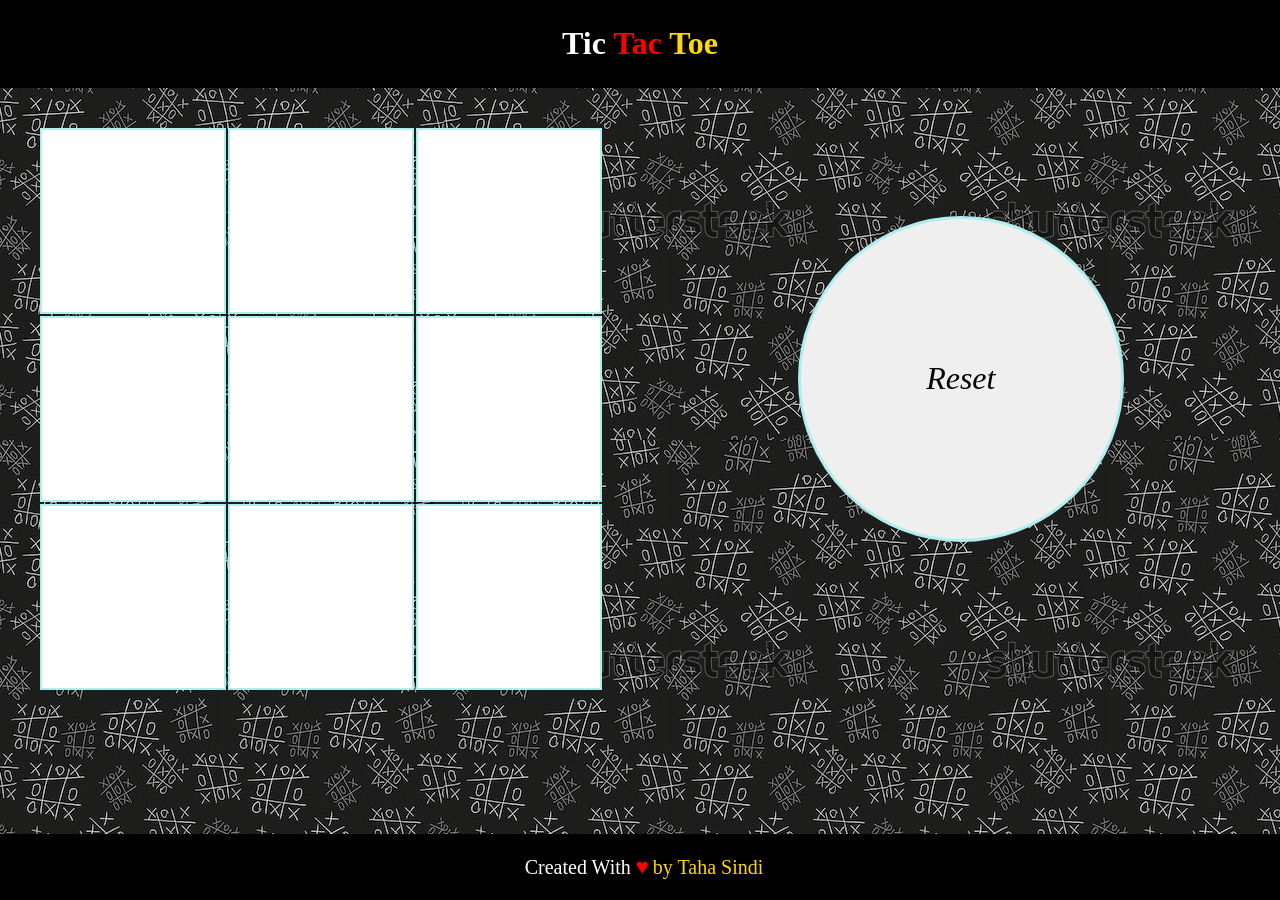
<file: index.html>
<!-- ===========HTML============ -->
<!doctype html><html lang = "en">
<head><meta charset = "utf-8">
<link rel="stylesheet" href="SSS.css" />
<title>Sindi TSX</title></head><body>
<!-- ===========HTML============ -->


 <!-- ===========Header============ -->
<header><h1><span id="t1">Tic </span>
<span id="t2">Tac </span><span id="t3">Toe
</span></h1></header> 
<!-- ===========Header============ -->


 <!-- ===========Table============ -->
<table><tr><th class="square" id = "0"></th>
<th class="square" id = "1"></th>
<th class="square" id = "2"></th></tr>
<!-- ============TR============= -->
<tr><th class="square" id="3"></th>
<th class="square" id = "4"></th>
<th class="square" id = "5"></th></tr>
<!-- ============TH============= -->
<tr><th class="square" id = "6"></th>
<th class="square" id = "7"></th>
<th class="square" id = "8"></th></tr></table>
<!-- ===========Table============ -->


 <!-- ===========Table============ -->
<button id="reset">Reset</button>
<!-- ===========Table============ -->


 <!-- ===========Footer============ -->
<footer><p><span id="f1">Created With </span>
<span id="f2">&hearts;</span>
<span id="f3"> by Taha Sindi</span></p></footer>
<script src="https://code.jquery.com/jquery-3.3.1.js"></script>
<script src="XXX.js"></script></body></html>
<!-- ===========Footer============ -->
</file>
<file: SSS.css>
/* ===========Header============ */
header { background-color:#000;
padding: 4px; height: 20%;
color: #fff;text-align: center;}
#t2{color:red;}#t3{color:gold;}
/* ===========Header============ */


/* ===========Body============ */
body { text-align: center;
background-image: url('xo.jpg');
margin: 0 auto ;width: 100%; padding: 0px;
font-family: 'Times New Roman', Times, serif}
/* ===========Body============ */
    
    
/* ===========XOXO============ */
*{box-sizing: content-box;}
.x-token {color:tomato ; font-size: 100px;}
.o-token {color:tomato ;font-size: 100px;}
/* ===========XOXO============ */


/* ===========Table============ */
table {margin:1cm; float: left;}
th {width:180px;height:180px;}
.square{border:2px paleturquoise solid;
background-color:#fff;text-align: center;}
/* ===========Table============ */


/* ===========Button============ */
button { border-radius: 100%;
font-family: Georgia, 'Times New Roman', Times, serif;
width: 300px; height: 300px; text-align: center;
margin-top: 10%;padding: 10px;font-size: xx-large;
border: paleturquoise solid; font-style: italic;}
/* ===========Button============ */


/* ===========Footer============ */
footer {position: fixed;
margin: auto; padding: 4px;
text-align: center;bottom:0;
width: 100%;background-color:#000;}
/* ===========Footer============ */
#f1{font-size:20px;color:white;}
#f2{font-size: 22px;color:red;}
#f3{font-size:20px;color:gold;}
/* ===========Footer============ */
</file>
